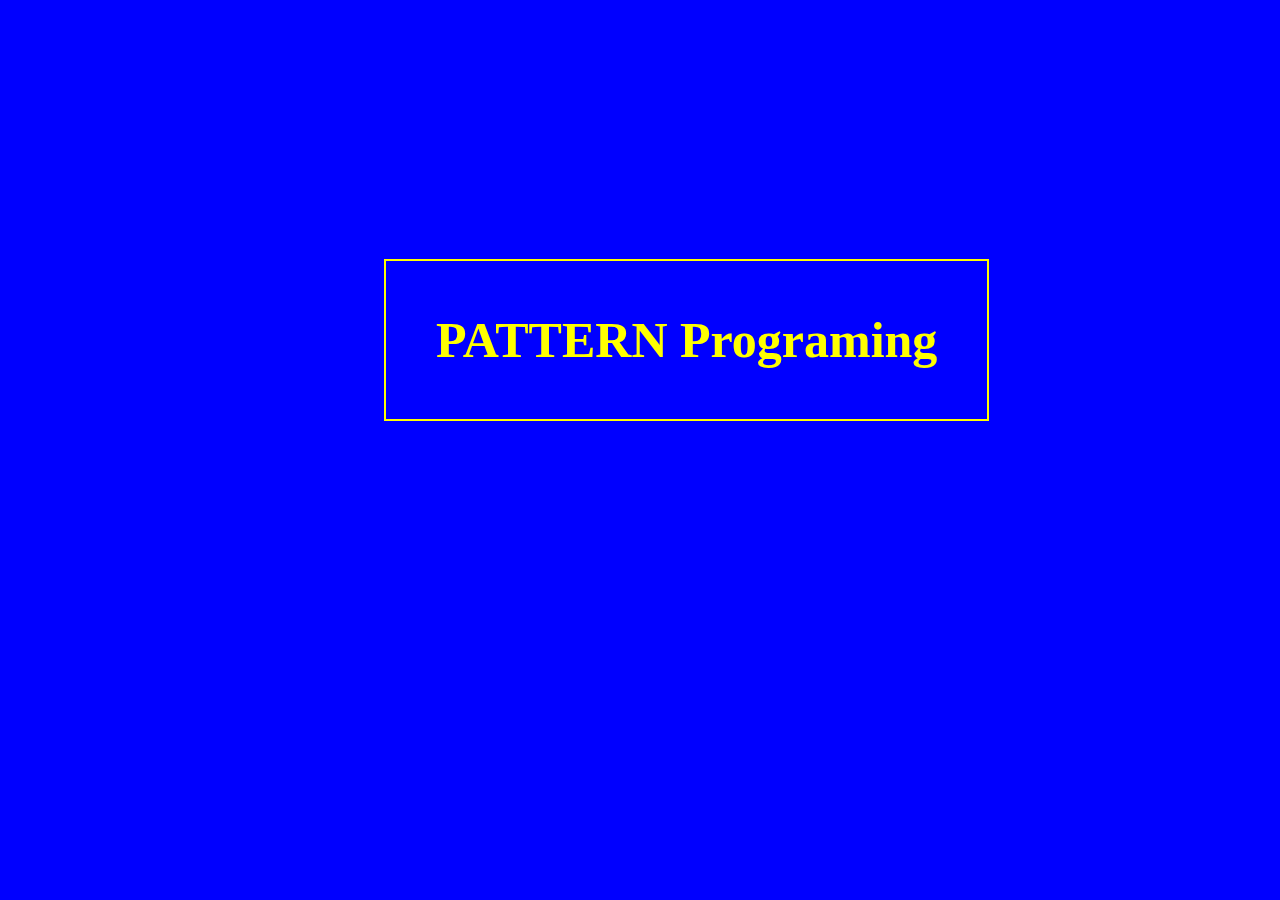
<file: Assignment-2/Index.html>
<!DOCTYPE html>
<!--[if lt IE 7]>      <html class="no-js lt-ie9 lt-ie8 lt-ie7"> <![endif]-->
<!--[if IE 7]>         <html class="no-js lt-ie9 lt-ie8"> <![endif]-->
<!--[if IE 8]>         <html class="no-js lt-ie9"> <![endif]-->
<!--[if gt IE 8]>      <html class="no-js"> <!--<![endif]-->
<html>
    <head>
        <meta charset="utf-8">
        <meta http-equiv="X-UA-Compatible" content="IE=edge">
        <title>Pattern Programing</title>
        <meta name="description" content="">
        <meta name="viewport" content="width=device-width, initial-scale=1">
        <link rel="stylesheet" href="">
    </head>
    <style>
        body{
            background-color: blue;
        }
        h1{
            border: 2px solid yellow;
            padding: 50px;
            font-size: 50px;
            color: yellow;
            position: absolute;
            left: 30%;
            top: 25%;
            transform: (-50%, -50%);
        }
    </style>
    <body>
       <h1 >PATTERN Programing </h1>
        
        <!-- <script src="./Pattern-1.js" async defer></script> -->
        <!-- <script src="./Pattern-2.js" async defer></script> -->
        <!-- <script src="./Pattern-3.js" async defer></script> -->
        <script src="./Pattern-4.js" async defer></script>
    </body>
</html>
</file>
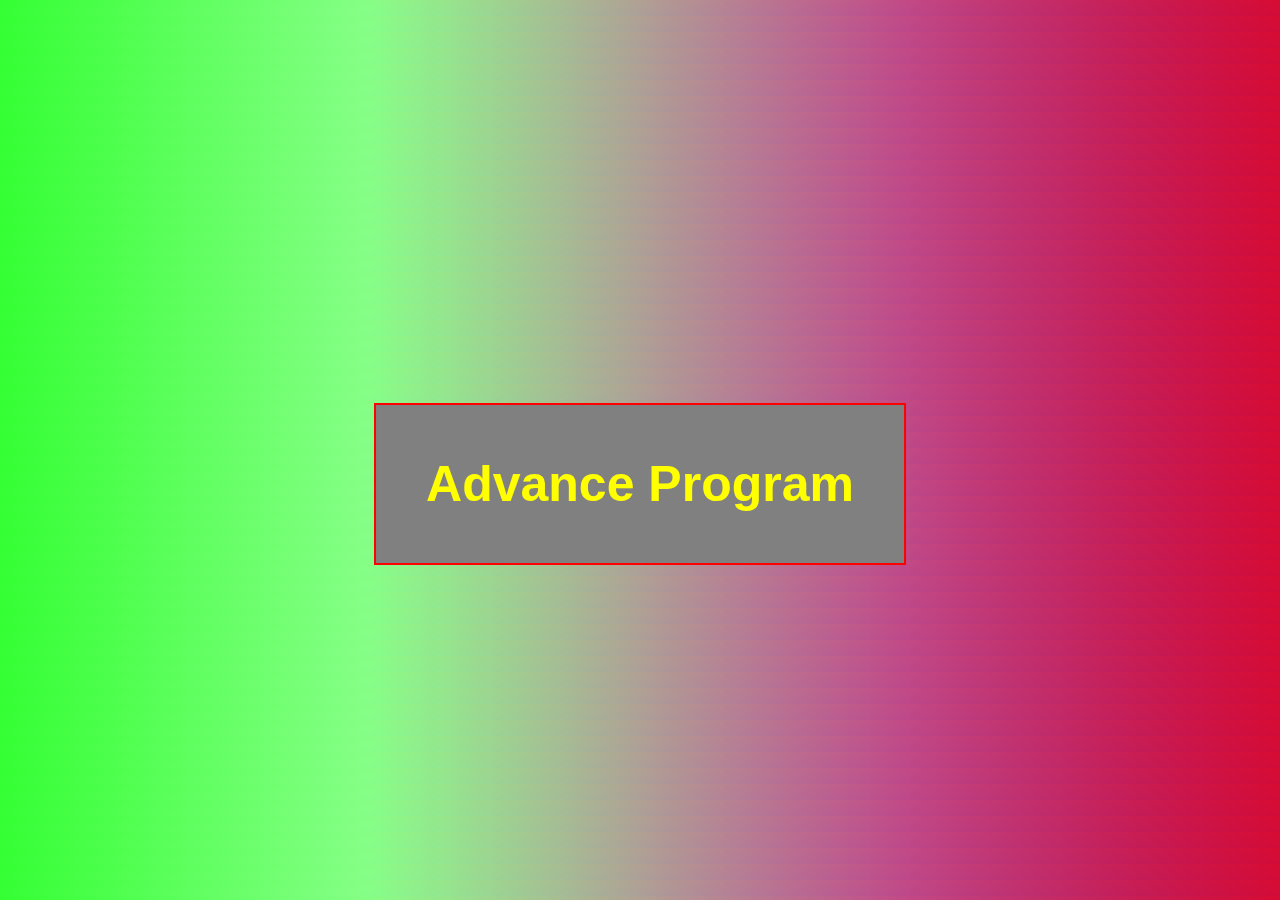
<file: Assignment-3/index.html>
<!DOCTYPE html>
<html>

<head>
    <meta charset="utf-8">
    <meta http-equiv="X-UA-Compatible" content="IE=edge">
    <title>Assignment-3</title>
    <meta name="description" content="">
    <meta name="viewport" content="width=device-width, initial-scale=1">
    <link rel="stylesheet" href="">
</head>
<style>
    body {
        background: linear-gradient(217deg, rgba(255,0,0,.8), rgba(255,0,0,0) 70.71%),
            linear-gradient(127deg, rgba(0,255,0,.8), rgba(0,255,0,0) 70.71%),
            linear-gradient(336deg, rgba(0,0,255,.8), rgba(0,0,255,0) 70.71%);
            display: flex;
            align-items: center;
            justify-content: center;
    }
    h1{
        position: absolute;
        top: 50%;
        left: 50%;
        transform: translate(-50%,-50%);
        border: 2px solid red;
        padding: 50px;
        background-color: gray;
        font-size: 50px;
        color: yellow;
        font-family:Verdana, Geneva, Tahoma, sans-serif;
    }
</style>

<body>
    <h1>Advance Program </h1>
    <!-- <script src="./01_Program.js" async defer></script> -->
    <!-- <script src="./02_Program.js" async defer></script> -->
    <!-- <script src="./03_Program.js" async defer></script> -->
    <!-- <script src="./04_Program.js" async defer></script> -->
    <!-- <script src="./05_Program.js" async defer></script> -->
    <!-- <script src="./06_Program.js" async defer></script> -->
    <!-- <script src="./07_Program.js" async defer></script> -->
    <!-- <script src="./08_Program.js" async defer></script> -->
    <!-- <script src="./09_Program.js" async defer></script> -->
    <!-- <script src="./10_Program.js" async defer></script> -->
    <!-- <script src="./11_Program.js" async defer></script> -->
    <script src="./12_Program.js" async defer></script>
</body>

</html>
</file>
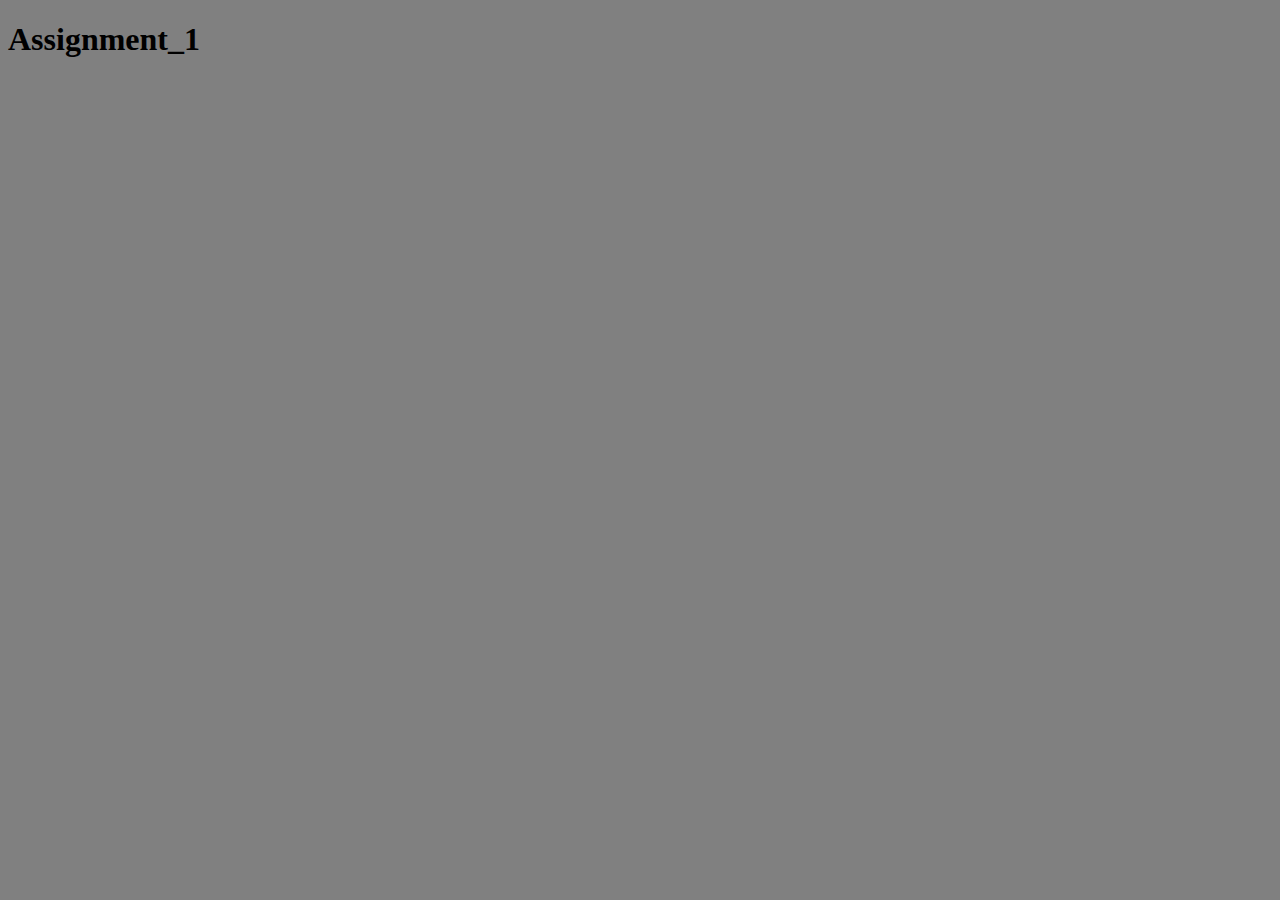
<file: Assignment/index.html>
<!DOCTYPE html>
<!--[if lt IE 7]>      <html class="no-js lt-ie9 lt-ie8 lt-ie7"> <![endif]-->
<!--[if IE 7]>         <html class="no-js lt-ie9 lt-ie8"> <![endif]-->
<!--[if IE 8]>         <html class="no-js lt-ie9"> <![endif]-->
<!--[if gt IE 8]>      <html class="no-js"> <!--<![endif]-->
<html>
    <head>
        <meta charset="utf-8">
        <meta http-equiv="X-UA-Compatible" content="IE=edge">
        <title>Assignment_1</title>
        <meta name="description" content="">
        <meta name="viewport" content="width=device-width, initial-scale=1">
        <link rel="stylesheet" href="">
    </head>
    <body style="background-color: gray;">
       <h1>Assignment_1</h1>
        
        <!-- <script src="./Conditional_01.js" async defer></script> -->
        <!-- <script src="./Conditional_02.js" async defer></script> -->
        <!-- <script src="./Conditional_03.js" async defer></script> -->
        <!-- <script src="./Conditional_04.js" async defer></script> -->
        <!-- <script src="./If_else_01.js" async defer></script> -->
        <!-- <script src="./If_else_02i.js" async defer></script> -->
        <!-- <script src="./If_else_03.js" async defer></script> -->
        <!-- <script src="./If_else_04.js" async defer></script> -->
        <!-- <script src="./If_else_05.js" async defer></script> -->
        <!-- <script src="./Loops_01.js" async defer></script> -->
        <!-- <script src="./Loops_02.js" async defer></script> -->
        <!-- <script src="./Loops_03.js" async defer></script> -->
        <!-- <script src="./Loops_04.js" async defer></script> -->
        <!-- <script src="./Loops_05.js" async defer></script> -->
        <!-- <script src="./Loops_0.6.js" async defer></script> -->
        <!-- <script src="./Loops_07.js" async defer></script> -->
        <!-- <script src="./Loops_08.js" async defer></script> -->
        <script src="./Loops_09.js" async defer></script>
    </body>
</html>
</file>
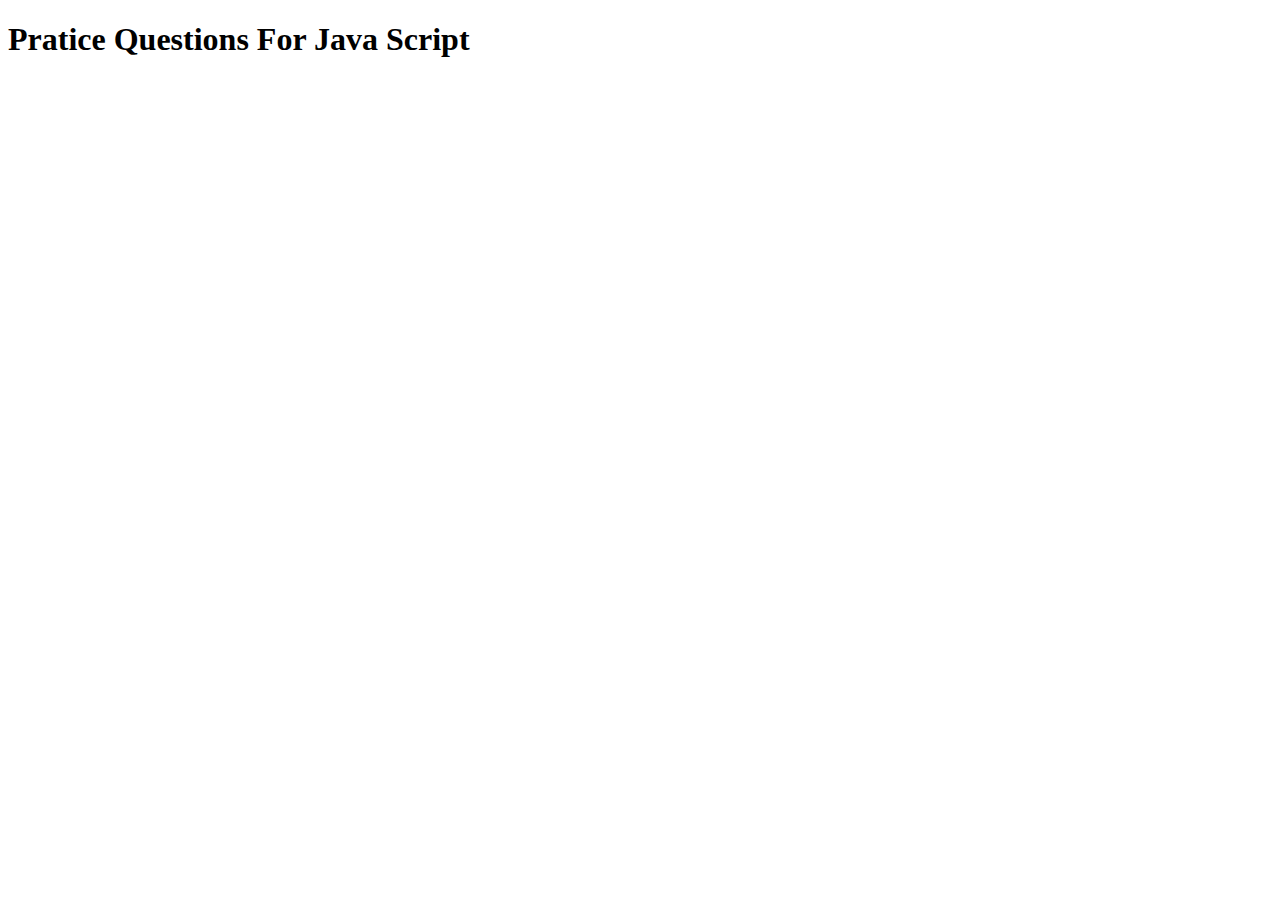
<file: Pratice/Index.html>
<!DOCTYPE html>
<html>
    <head>
        <meta charset="utf-8">
        <meta http-equiv="X-UA-Compatible" content="IE=edge">
        <title>Pratice Java Script</title>
        <meta name="description" content="">
        <meta name="viewport" content="width=device-width, initial-scale=1">
        <link rel="stylesheet" href="">
    </head>
    <body>
        <h1>Pratice Questions For Java Script </h1>
        
        <!-- <script src="./First.js" async defer></script> -->
        <!-- <script src="./Second.js" async defer></script> -->
        <!-- <script src="./Third.js" async defer></script> -->
        <!-- <script src="./Fourth.js" async defer></script> -->
        <script src="./Fifth.js" async defer></script>
    </body>
</html>
</file>
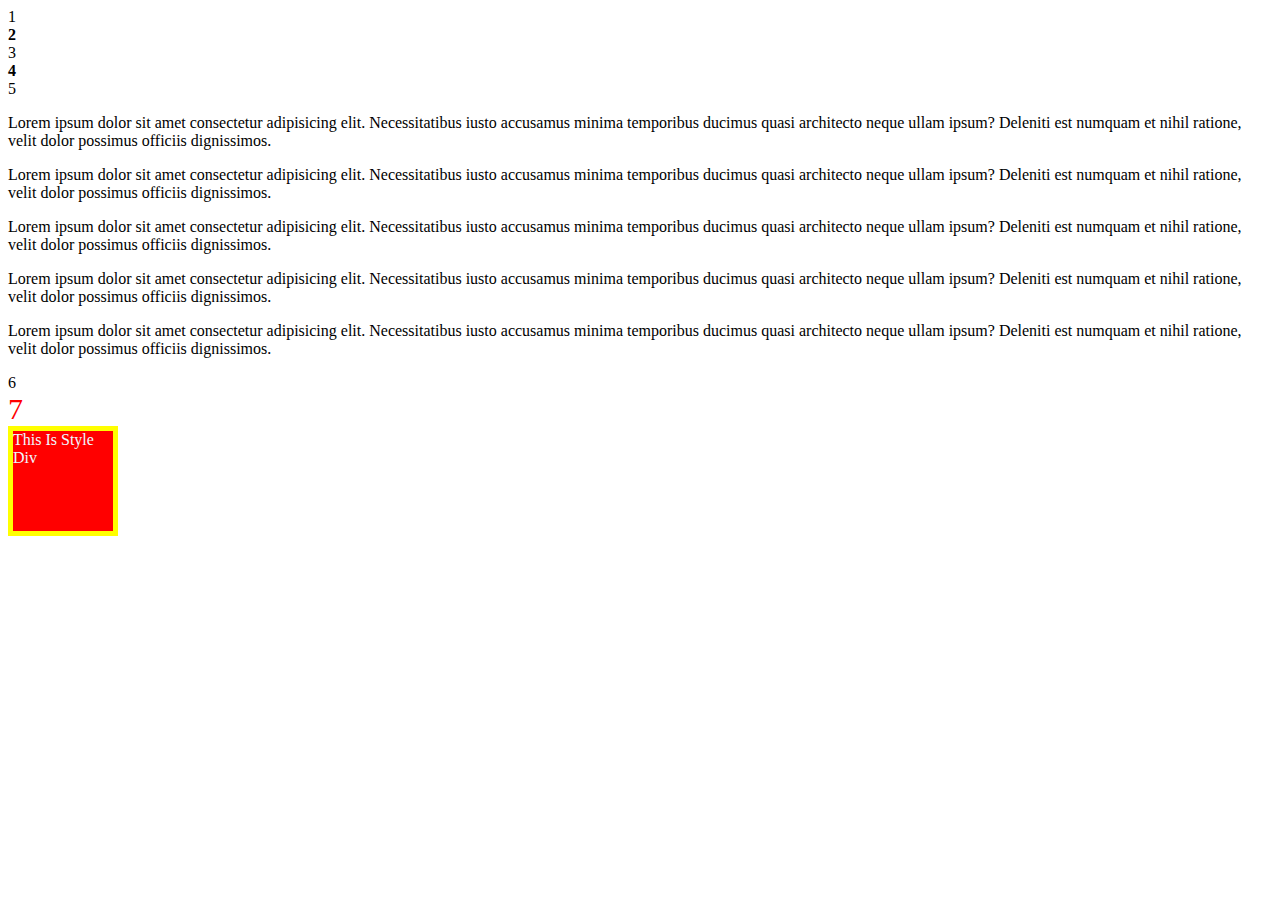
<file: Concept/Dom_Objects/index.html>
<!DOCTYPE html>
<html>

<head>
    <meta charset="utf-8">
    <meta http-equiv="X-UA-Compatible" content="IE=edge">
    <title>Dom Objects</title>
    <meta name="description" content="">
    <meta name="viewport" content="width=device-width, initial-scale=1">
    <link rel="stylesheet" href="./style.css">
</head>

<body>
    <div class="box">1</div>
    <div class="box"><b>2</b></div>
    <div class="box">3</div>
    <div class="box"><b>4</b></div>
    <div class="box">5</div>

    <p>Lorem ipsum dolor sit amet consectetur adipisicing elit. Necessitatibus iusto accusamus minima temporibus ducimus
        quasi architecto neque ullam ipsum? Deleniti est numquam et nihil ratione, velit dolor possimus officiis
        dignissimos.</p>
    <p>Lorem ipsum dolor sit amet consectetur adipisicing elit. Necessitatibus iusto accusamus minima temporibus ducimus
        quasi architecto neque ullam ipsum? Deleniti est numquam et nihil ratione, velit dolor possimus officiis
        dignissimos.</p>
    <p>Lorem ipsum dolor sit amet consectetur adipisicing elit. Necessitatibus iusto accusamus minima temporibus ducimus
        quasi architecto neque ullam ipsum? Deleniti est numquam et nihil ratione, velit dolor possimus officiis
        dignissimos.</p>
    <p>Lorem ipsum dolor sit amet consectetur adipisicing elit. Necessitatibus iusto accusamus minima temporibus ducimus
        quasi architecto neque ullam ipsum? Deleniti est numquam et nihil ratione, velit dolor possimus officiis
        dignissimos.</p>
    <p>Lorem ipsum dolor sit amet consectetur adipisicing elit. Necessitatibus iusto accusamus minima temporibus ducimus
        quasi architecto neque ullam ipsum? Deleniti est numquam et nihil ratione, velit dolor possimus officiis
        dignissimos.</p>



<div class="box1"> 6 </div>
<div id="box2" style="color: red; font-size: 30px" class="box">7</div>
<div class="style">This Is Style Div </div>

<div id="box"></div>

















    <!-- <script src="./Secector.js" async defer></script> -->
    <script src="./Selectors_2.js" async defer></script>
</body>
 
</html>
</file>
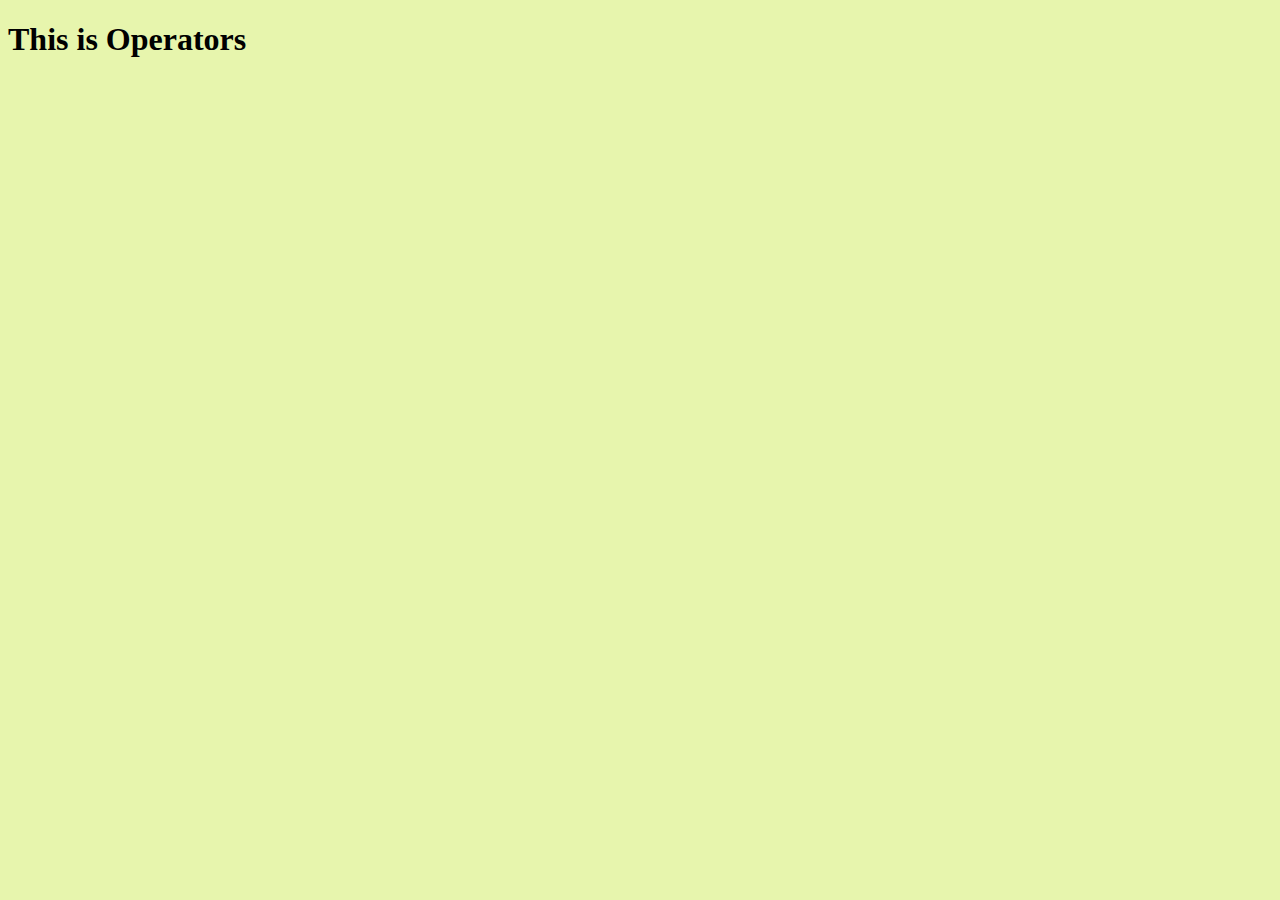
<file: Concept/Types Of Opersators/index.html>
<!DOCTYPE html>
<html>
    <head>
        <meta charset="utf-8">
        <meta http-equiv="X-UA-Compatible" content="IE=edge">
        <title>Operators</title>
        <meta name="description" content="">
        <meta name="viewport" content="width=device-width, initial-scale=1">
        <link rel="stylesheet" href="">
    </head>
    <body style="background-color: rgb(231, 245, 173);">
        <h1>This is Operators</h1>
       
        
        <script src="./Day_4_script_comparision_operators.js" async defer></script>
    </body>
</html>
</file>
<file: Concept/Dom_Objects/style.css>
/* * {
    margin: 0;
    padding: 0px;
} */
.style{
    height: 100px;
    width: 100px;
    border: 5px solid yellow;
    background-color: red;
    color: aliceblue;
    
}

.new_style{
    color: aliceblue;
    height: 100px;
    width: 100px;
    border: 5px double yellow;
    background-color: rgb(46, 29, 29);
}
</file>
